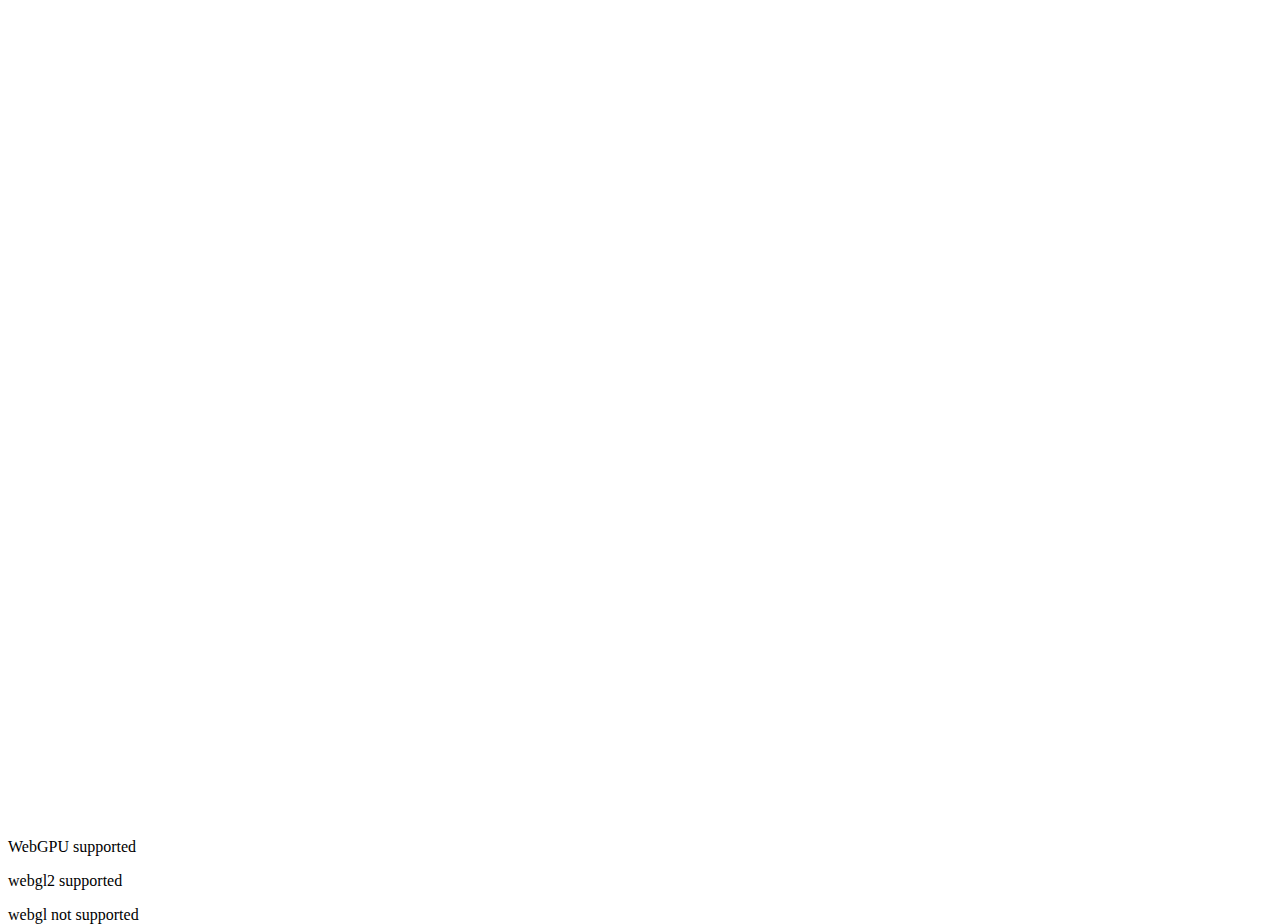
<file: pages/index.html>
<!DOCTYPE html>
<html lang="en">
<head>
    <meta charset="UTF-8">
    <meta name="viewport" content="width=device-width, initial-scale=1.0">
    <title>Document</title>
    <script type="module" defer src="../scripts/raymarcher/view/webgl_manager.js"></script>
    <style>
        body {
            width: 100vw;
            height: 100vh;
        }
        canvas {
            width: 90%;
            height: 90%;
        }
    </style>
</head>
<body>
    <canvas id="canvas"></canvas>
    <div>
        <p id="1"></p>
        <p id="2"></p>
        <p id="3"></p>
    </div>
    <script>
        if (navigator.gpu)
            document.getElementById("1").innerText = "WebGPU supported";
        else
            document.getElementById("1").innerText = "WebGPU not supported";

        if (document.getElementById("canvas").getContext('webgl2'))
            document.getElementById("2").innerText = "webgl2 supported";
        else
            document.getElementById("3").innerText = "webgl2 not supported";

        if (document.getElementById("canvas").getContext('webgl'))
            document.getElementById("3").innerText = "webgl supported";
        else
            document.getElementById("3").innerText = "webgl not supported";
    </script>
</body>
</html>
</file>
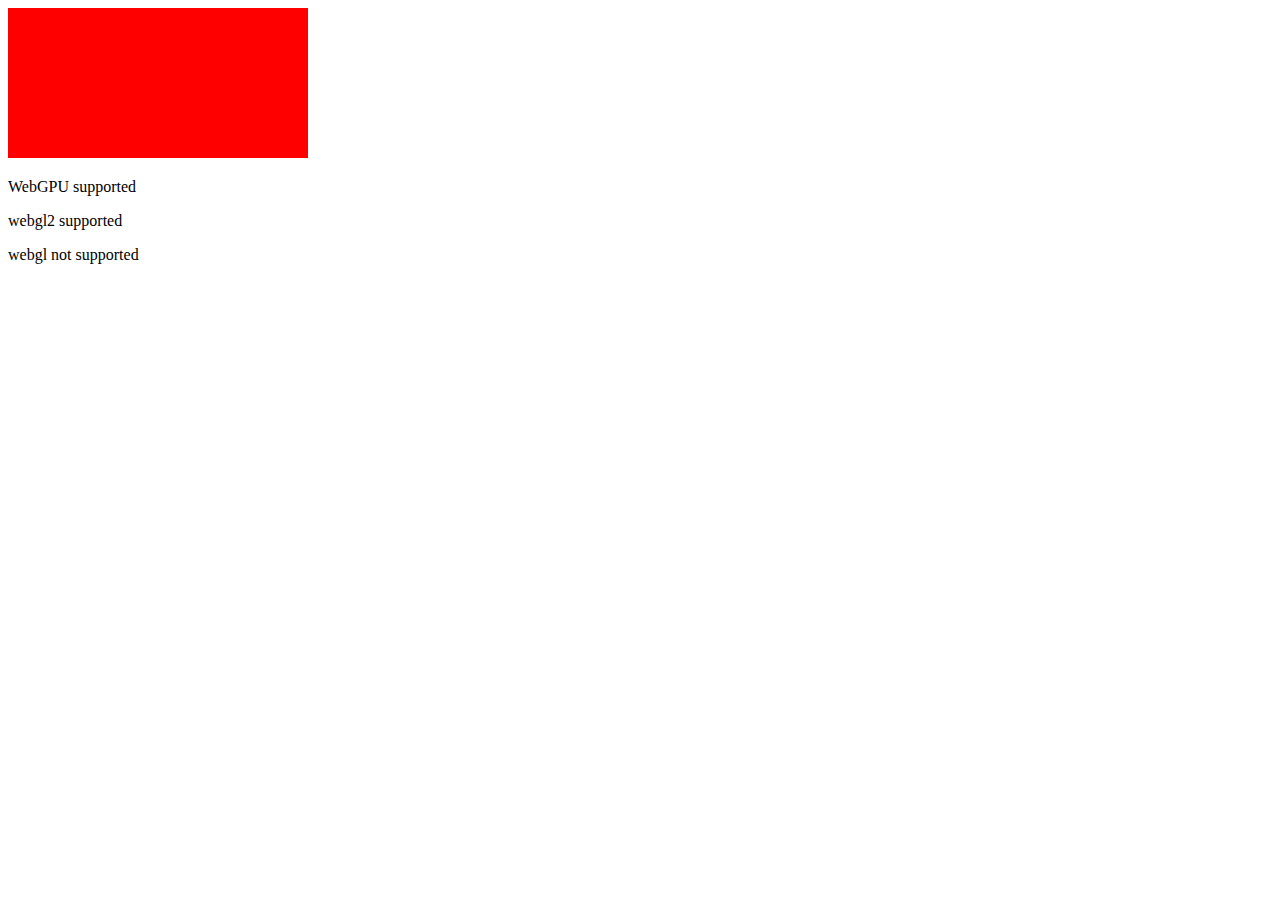
<file: temp/index.html>
<!DOCTYPE html>
<html lang="en">
<head>
    <meta charset="UTF-8">
    <meta name="viewport" content="width=device-width, initial-scale=1.0">
    <title>Document</title>
    <script type="module" defer src="temp.js"></script>
</head>
<body>
    <canvas id="canvas"></canvas>
    <div>
        <p id="1"></p>
        <p id="2"></p>
        <p id="3"></p>
    </div>
    <script>
        if (navigator.gpu)
            document.getElementById("1").innerText = "WebGPU supported";
        else
            document.getElementById("1").innerText = "WebGPU not supported";

        if (document.getElementById("canvas").getContext('webgl2'))
            document.getElementById("2").innerText = "webgl2 supported";
        else
            document.getElementById("3").innerText = "webgl2 not supported";

        if (document.getElementById("canvas").getContext('webgl'))
            document.getElementById("3").innerText = "webgl supported";
        else
            document.getElementById("3").innerText = "webgl not supported";
    </script>
</body>
</html>
</file>
